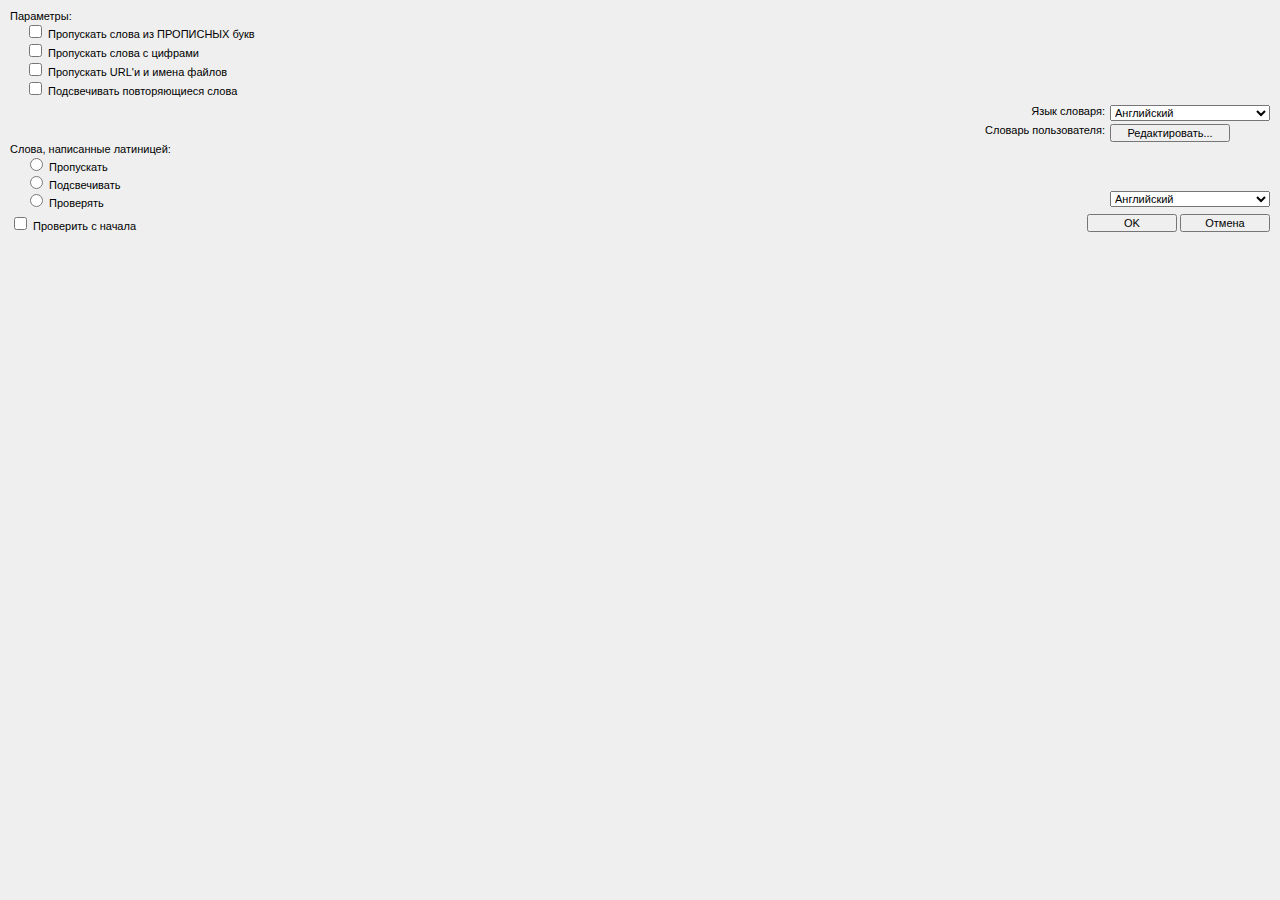
<file: assets/components/markitup/spell/http/spellopt.html>
<!DOCTYPE html PUBLIC "-//W3C//DTD XHTML 1.0 Transitional//EN" "http://www.w3.org/TR/xhtml1/DTD/xhtml1-transitional.dtd">
<html xmlns="http://www.w3.org/1999/xhtml" >
<head>
  <title>Правописание</title>
  <meta http-equiv="content-type" content="text/html; charset=utf-8"/>
  <link rel="stylesheet" type="text/css" href="spell.css"/>
  <script type="text/javascript" src="http://speller.yandex.net/speller/1.0/lib.js"></script>
  <script type="text/javascript" src="http://speller.yandex.net/speller/1.0/spellopt.js"></script>
</head>
<body onload="new SpellOptDialog().init()">
  <form id="form" action="">
    <div>Параметры:
      <ul style="list-style-type:none;padding-left:15px;margin:0px;">
        <li><input type="checkbox" id="ignoreUppercase"/> <label for="ignoreUppercase">Пропускать слова из ПРОПИСНЫХ букв</label></li>
        <li><input type="checkbox" id="ignoreDigits"/> <label for="ignoreDigits">Пропускать слова с цифрами</label></li>
        <li><input type="checkbox" id="ignoreUrls"/> <label for="ignoreUrls">Пропускать URL'и и имена файлов</label></li>
        <li><input type="checkbox" id="findRepeat"/> <label for="findRepeat">Подсвечивать повторяющиеся слова</label></li>
      </ul>
    </div>
    <div style="position:relative;margin:7px 0px;">&#160;
      <span style="position:absolute;right:165px;">Язык словаря:</span>
      <span style="position:absolute;right:0px;"><select name="langList" style="width:160px;">
        <option value="en">Английский</option>
        <option value="ru">Русский</option>
        <option value="uk">Украинский</option>
      </select></span>
    </div>
    <div style="position:relative;margin:7px 0px;">&#160;
      <span style="position:absolute;right:165px;">Словарь пользователя:</span>
      <button type="button" name="userDic" style="width:120px;position:absolute;right:40px;top:0px;">Редактировать...</button>
    </div>
    <div id="groupLatin" style="margin-bottom:5px;">Слова, написанные латиницей:
      <ul style="list-style-type:none;padding-left:15px;margin:0px;">
        <li><input type="radio" id="ignoreLatin" name="latin" value="ignore"/> <label for="ignoreLatin">Пропускать</label></li>
        <li><input type="radio" id="flagLatin" name="latin" value="flag"/> <label for="flagLatin">Подсвечивать</label></li>
        <li>
          <div style="position:relative;">
          <input type="radio" id="checkLatin" name="latin" value="check"/> <label for="checkLatin">Проверять</label>
          <span style="position:absolute;right:0px;"><select name="latinLang" style="width:160px;">
            <option value="en" selected="selected">Английский</option>
          </select></span>
          </div>
        </li>
      </ul>
    </div>
    <div style="position:relative;">
      <span>
        <input type="checkbox" id="recheck"/>
        <label for="recheck" id="labelRecheck">Проверить с начала</label>
      </span>
      <span style="position:absolute;right:0px;">
        <input type="button" name="ok" class="button" value="OK"/>
        <input type="button" name="cancel" class="button" value="Отмена"/>
      </span>
    </div>
  </form>
</body>
</html>
</file>
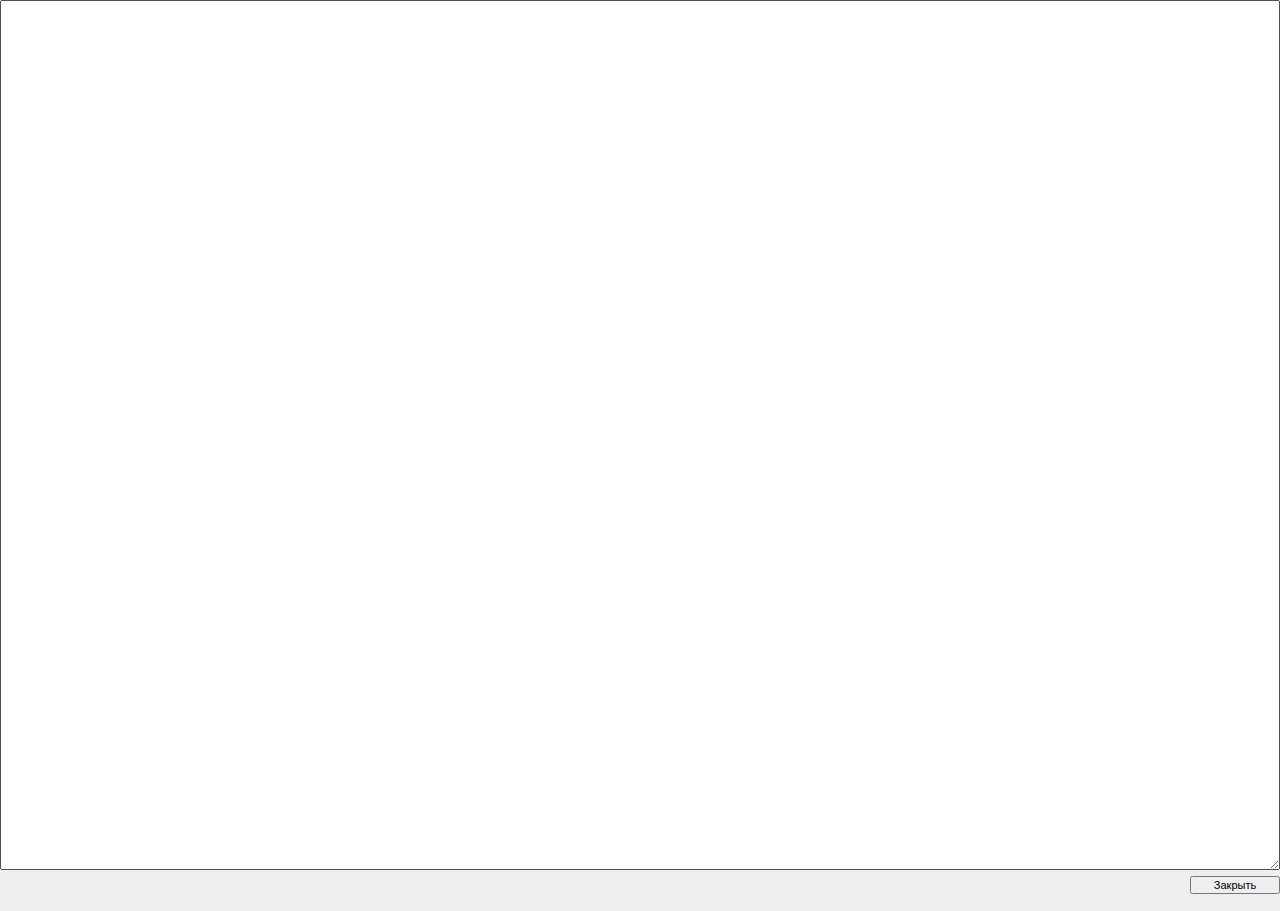
<file: assets/components/markitup/spell/http/userdic.html>
<!DOCTYPE html PUBLIC "-//W3C//DTD HTML 4.01 Transitional//EN">
<html>
<head>
  <title>Словарь пользователя</title>
  <meta http-equiv="content-type" content="text/html; charset=utf-8">
  <link rel="stylesheet" type="text/css" href="spell.css">
  <script type="text/javascript" src="http://speller.yandex.net/speller/1.0/lib.js"></script>
  <script type="text/javascript" src="http://speller.yandex.net/speller/1.0/spelldic.js"></script>
  <script type="text/javascript" src="http://speller.yandex.net/speller/1.0/userdic.js"></script>
</head>
<body onload="new UserDicDialog().init()" style="margin:0;background:threedface;overflow:hidden;">
  <div style="display:none">
    <p id="saveDic">Сохранить изменения в словаре пользователя?</p>
  </div>
  <form id="form" action="">
  <table cellpadding="0" cellspacing="0" style="height:100%;width:100%;">
  <tr>
    <td><textarea name="dic" rows="10" cols="20" style="width:100%;height:100%;margin:0;padding:1px;overflow:auto;"></textarea></td>
  </tr>
  <tr align="right" style="height:30px">
    <td><button type="button" name="ok" class="button">Закрыть</button></td>
  </tr>
  </table>
  </form>
</body>
</html>
</file>
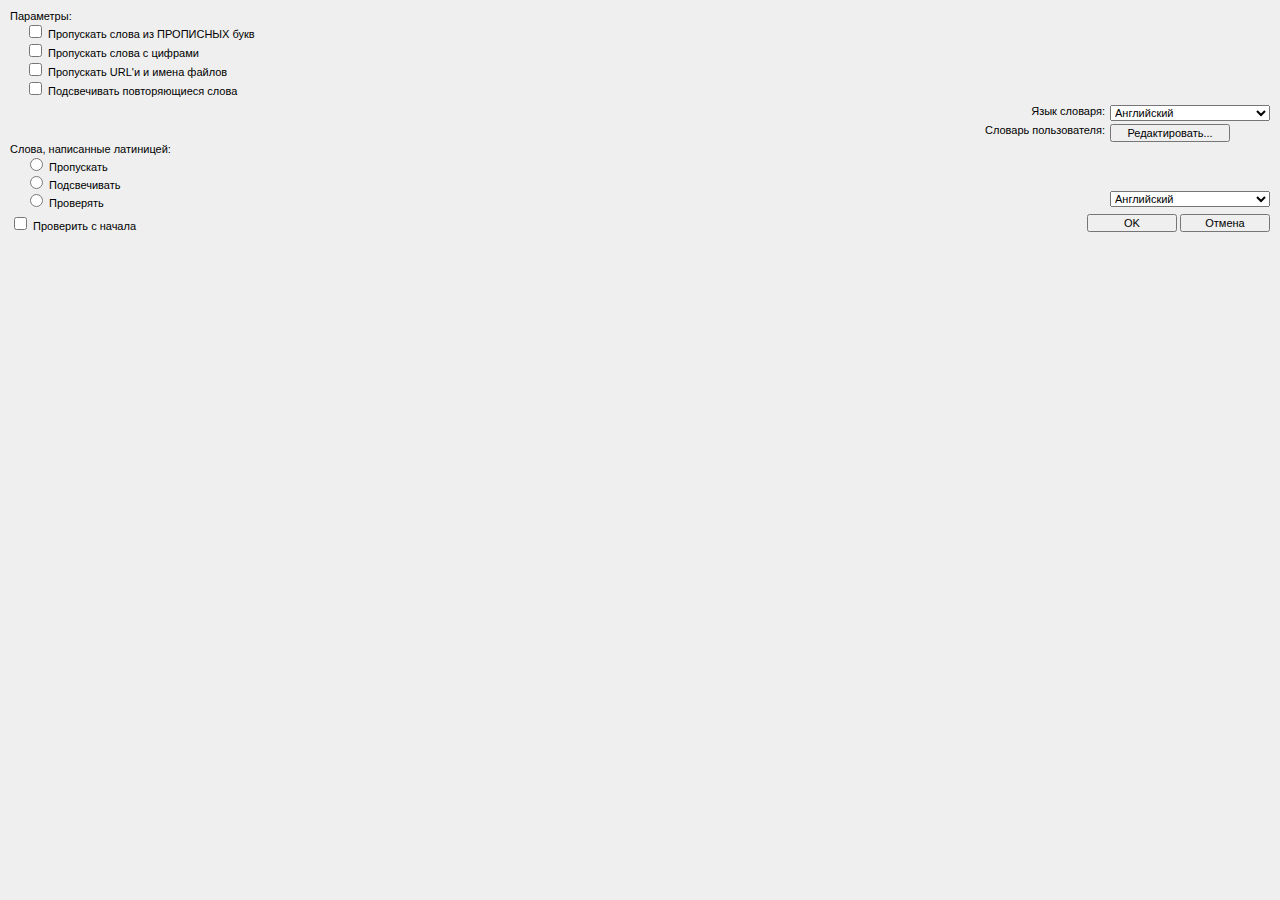
<file: assets/components/markitup/spell/https/spellopt.html>
<!DOCTYPE html PUBLIC "-//W3C//DTD XHTML 1.0 Transitional//EN" "http://www.w3.org/TR/xhtml1/DTD/xhtml1-transitional.dtd">
<html xmlns="http://www.w3.org/1999/xhtml" >
<head>
  <title>Правописание</title>
  <meta http-equiv="content-type" content="text/html; charset=utf-8"/>
  <link rel="stylesheet" type="text/css" href="spell.css"/>
  <script type="text/javascript" src="https://speller.yandex.net/speller/1.0/lib.js"></script>
  <script type="text/javascript" src="https://speller.yandex.net/speller/1.0/spellopt.js"></script>
</head>
<body onload="new SpellOptDialog().init()">
  <form id="form" action="">
    <div>Параметры:
      <ul style="list-style-type:none;padding-left:15px;margin:0px;">
        <li><input type="checkbox" id="ignoreUppercase"/> <label for="ignoreUppercase">Пропускать слова из ПРОПИСНЫХ букв</label></li>
        <li><input type="checkbox" id="ignoreDigits"/> <label for="ignoreDigits">Пропускать слова с цифрами</label></li>
        <li><input type="checkbox" id="ignoreUrls"/> <label for="ignoreUrls">Пропускать URL'и и имена файлов</label></li>
        <li><input type="checkbox" id="findRepeat"/> <label for="findRepeat">Подсвечивать повторяющиеся слова</label></li>
      </ul>
    </div>
    <div style="position:relative;margin:7px 0px;">&#160;
      <span style="position:absolute;right:165px;">Язык словаря:</span>
      <span style="position:absolute;right:0px;"><select name="langList" style="width:160px;">
        <option value="en">Английский</option>
        <option value="ru">Русский</option>
        <option value="uk">Украинский</option>
      </select></span>
    </div>
    <div style="position:relative;margin:7px 0px;">&#160;
      <span style="position:absolute;right:165px;">Словарь пользователя:</span>
      <button type="button" name="userDic" style="width:120px;position:absolute;right:40px;top:0px;">Редактировать...</button>
    </div>
    <div id="groupLatin" style="margin-bottom:5px;">Слова, написанные латиницей:
      <ul style="list-style-type:none;padding-left:15px;margin:0px;">
        <li><input type="radio" id="ignoreLatin" name="latin" value="ignore"/> <label for="ignoreLatin">Пропускать</label></li>
        <li><input type="radio" id="flagLatin" name="latin" value="flag"/> <label for="flagLatin">Подсвечивать</label></li>
        <li>
          <div style="position:relative;">
          <input type="radio" id="checkLatin" name="latin" value="check"/> <label for="checkLatin">Проверять</label>
          <span style="position:absolute;right:0px;"><select name="latinLang" style="width:160px;">
            <option value="en" selected="selected">Английский</option>
          </select></span>
          </div>
        </li>
      </ul>
    </div>
    <div style="position:relative;">
      <span>
        <input type="checkbox" id="recheck"/>
        <label for="recheck" id="labelRecheck">Проверить с начала</label>
      </span>
      <span style="position:absolute;right:0px;">
        <input type="button" name="ok" class="button" value="OK"/>
        <input type="button" name="cancel" class="button" value="Отмена"/>
      </span>
    </div>
  </form>
</body>
</html>
</file>
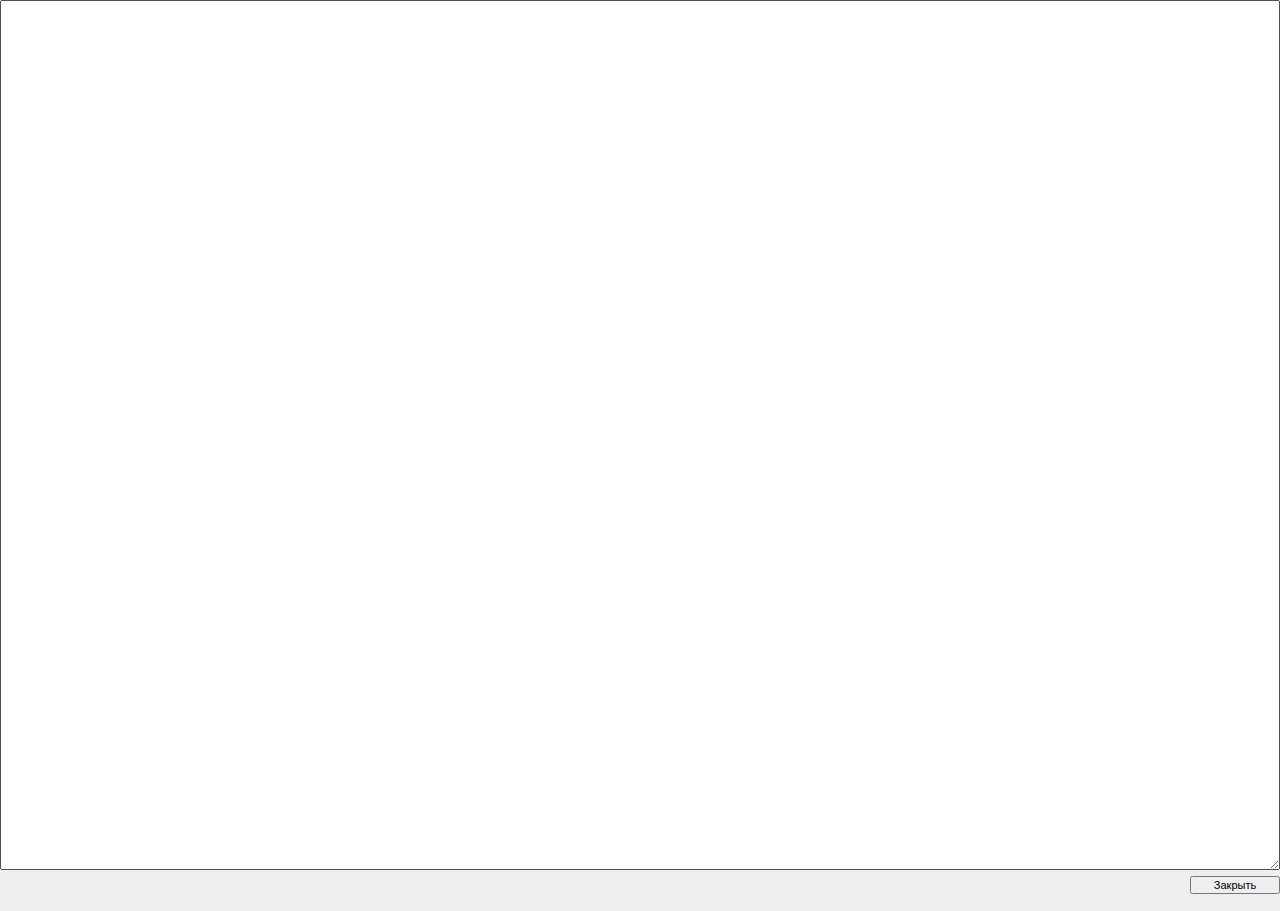
<file: assets/components/markitup/spell/https/userdic.html>
<!DOCTYPE html PUBLIC "-//W3C//DTD HTML 4.01 Transitional//EN">
<html>
<head>
  <title>Словарь пользователя</title>
  <meta http-equiv="content-type" content="text/html; charset=utf-8">
  <link rel="stylesheet" type="text/css" href="spell.css">
  <script type="text/javascript" src="https://speller.yandex.net/speller/1.0/lib.js"></script>
  <script type="text/javascript" src="https://speller.yandex.net/speller/1.0/spelldic.js"></script>
  <script type="text/javascript" src="https://speller.yandex.net/speller/1.0/userdic.js"></script>
</head>
<body onload="new UserDicDialog().init()" style="margin:0;background:threedface;overflow:hidden;">
  <div style="display:none">
    <p id="saveDic">Сохранить изменения в словаре пользователя?</p>
  </div>
  <form id="form" action="">
  <table cellpadding="0" cellspacing="0" style="height:100%;width:100%;">
  <tr>
    <td><textarea name="dic" rows="10" cols="20" style="width:100%;height:100%;margin:0;padding:1px;overflow:auto;"></textarea></td>
  </tr>
  <tr align="right" style="height:30px">
    <td><button type="button" name="ok" class="button">Закрыть</button></td>
  </tr>
  </table>
  </form>
</body>
</html>
</file>
<file: assets/components/markitup/spell/http/spell.css>
* {
   font-family: Tahoma, Verdana, Arial;
   font-size: 11px;
}
body {
   background: threedface;
   border-style: none;
   padding: 0px;
   margin: 10px;
   overflow: hidden;
}
.lbutton {
   width: 100%;
   padding-left: 0px;
   padding-right: 0px;
}
.button {
   width: 90px;
}
.fragment {
   height: 46px;
   background-color: #ffffe1;
   border: 1px solid gray;
   margin: 2px 0px 0px 0px;
   overflow: hidden;
   padding: 0px 2px;
}
</file>
<file: assets/components/markitup/spell/https/spell.css>
* {
   font-family: Tahoma, Verdana, Arial;
   font-size: 11px;
}
body {
   background: threedface;
   border-style: none;
   padding: 0px;
   margin: 10px;
   overflow: hidden;
}
.lbutton {
   width: 100%;
   padding-left: 0px;
   padding-right: 0px;
}
.button {
   width: 90px;
}
.fragment {
   height: 46px;
   background-color: #ffffe1;
   border: 1px solid gray;
   margin: 2px 0px 0px 0px;
   overflow: hidden;
   padding: 0px 2px;
}
</file>
